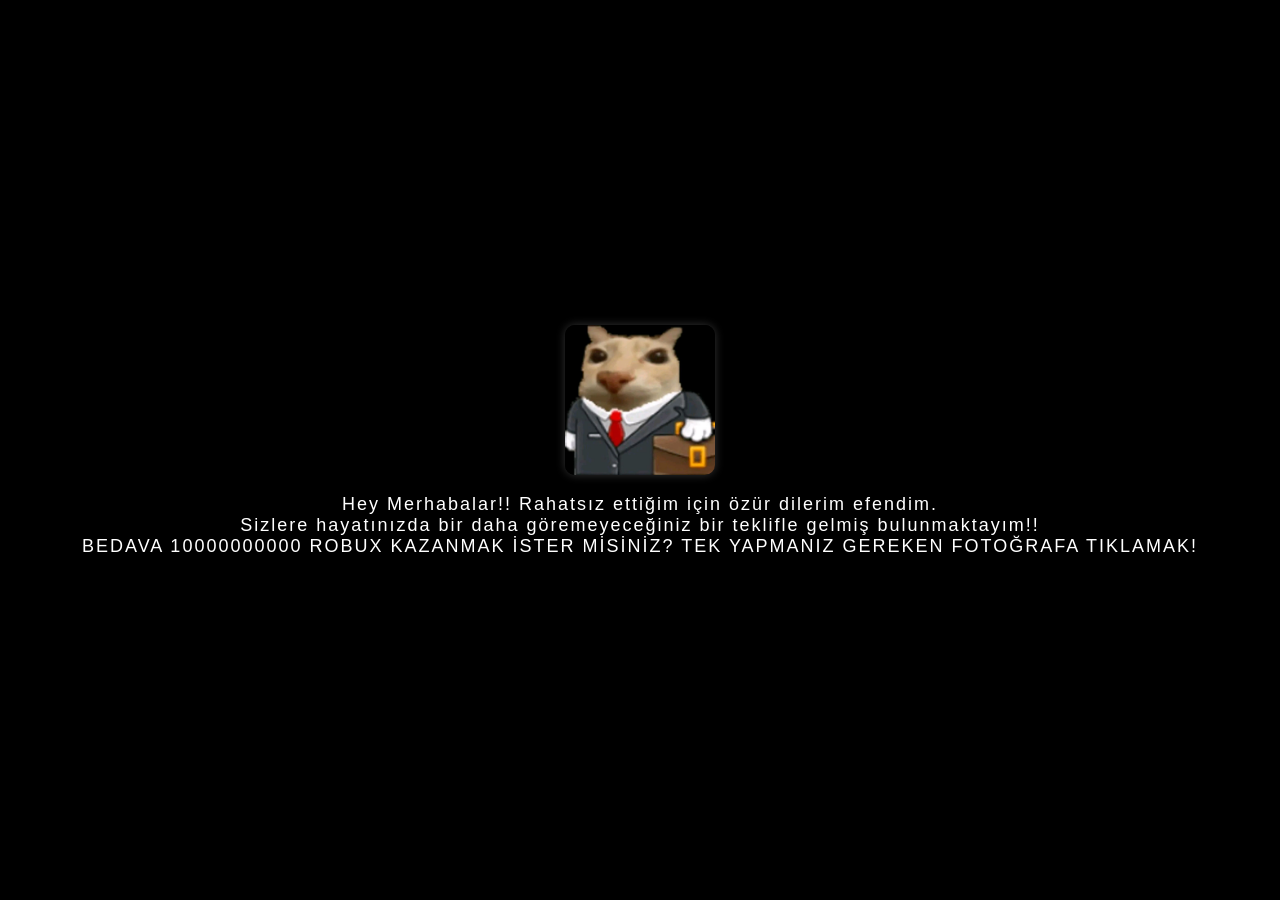
<file: index.html>
<!DOCTYPE html>
<html lang="tr">
<head>
    <meta charset="UTF-8">
    <meta name="viewport" content="width=device-width, initial-scale=1.0">
    <title> muhehehe </title>
    <link rel="stylesheet" href="anasayfa.css">
    <script src="anasayfa.js" defer></script>
</head>
<body class="animated-background">

    <div class="galaxy-stars"></div>

    <div id="black-curtain">
        <div id="curtain-content">
            <img src="isadami.jpg" alt="Sürpriz" id="click-image">
            <p id="click-text">Hey Merhabalar!! Rahatsız ettiğim için özür dilerim efendim. <br> 
            Sizlere hayatınızda bir daha göremeyeceğiniz bir teklifle gelmiş bulunmaktayım!!<br> 
            BEDAVA 10000000000 ROBUX KAZANMAK İSTER MİSİNİZ? TEK YAPMANIZ GEREKEN FOTOĞRAFA TIKLAMAK! </p>
        </div>
    </div>

    <button id="musicToggleBtn" class="music-toggle-btn" title="Müziği Aç/Kapa">🔊</button>

    <audio id="bg-music" src="iikeslem.mp3" loop></audio>
    <canvas id="confetti-canvas"></canvas>

    <div id="launcher-left" class="emoji-launcher" style="display: none;">🎉</div>
    <div id="launcher-right" class="emoji-launcher" style="display: none;">🎉</div>

    <div id="main-content" style="display: none;">
        <div id="about_me">
            
            <div class="title-gif-container">
                <img src="yesiluzayli.gif" class="birthday-gif alien-left" alt="Uzaylı Sol">
                
                <h1 class="birthday-title">DOĞUM GÜNÜN KUTLU OLSUN<br>ESLEM!!</h1>
                
                <img src="yesiluzayli.gif" class="birthday-gif alien-right" alt="Uzaylı Sağ">
            </div>

            <div class="content-card">
                <div class="card-text-area">
                    <p>MUEHEHEHEHEHEHE KANDİRDİK SENİ!!! ASLİNDA TÜM AMACIMIZ SENİN DOGUM GUNUNU KUTLAMAKTI👽</p>
                    <p> BİZLER ÇOK UZAK GALAKSİLERDEN GELEN PAPOİ UZAYLILARIYIZ WEEEEĞ!! PAPOİ Gezegeninden geliyoruz. Osuran canlıları gözetlemeyi severiz. İnsanları incelemeyide severiz. Essek sipalarının doğum günüde kutlamayı severiz WEEEEĞĞ! </p>
                    <p> Ultra Mega Süper Muazzam bir teknoloji ile yapılmış teleskopumuz ile uzun zamandır burayı gözetliyoruz WEEEEĞ. Radarımıza yakalandın WEEEĞ. Senin doğum günün olduğunu fark ettik ve sana saka yapmak istedik WEEEĞ. Robuxu duyunca nasılda ekrana durmadan tıkladın MUEHEHEHEHEHHEĞ.</p>
                    <p> .....................</p>
                    <p>bbibibibibi       bbibibibibibibibibi                </p>
                    <p>(Saka maka iyiki doğdun Eslos. Doğum gününü geç kutladiğim için özür dilerim ama böyle site benzeri bir sey yapmak istiyodum ve elimden geldiğince yaptim biseyler. Normalde arkadasıma bir sürü resim çizdirip biseyler yapmayı planlıyodum ama sınav bayram falan derken müsait olamadık. Bende kısıtlı bi sürede elimden geldiğince bir seyler yapmayı denedim. İsterdimki daha güzel bir sey yapayım ama daha çok ertelemek istemedim. Geçmiş doğum günün kutlu olsun ESSEK.)</p>
                </div>
                <div class="card-image-area">
                    <img src="KANDİRDİM.jpg" class="profile-card-img" alt="Eslem Proje Resim">
                </div>
            </div>

            <div class="content-card">
                <div class="card-text-area">
                    <h3>PAPOİLİLER HAKKİNDA DAHA COK BİLGİ</h3>
                    <p>- Papoi gezegeninin para birimi robux'tur.</p>
                    <p>- Kolasız ve Osuruk olmadan yaşayamazlar.</p>
                    <p>- Meditasyon için Nefes Al Pırt Ver tekniği kullanırlar.</p>
                    <p>- Bu ASİL canlıların oksijen kaynağı evrenin en özel kaynağı olan Osuruk adı verilen bir maddedir..</p>
                    <p>- Papoi gezegeninde Osuruk bitti... O yüzden eşi benzeri olmayan bu gazın bir diğer kaynağı olan dünyaya geldiler.</p>
                    <p>- Gezegeninizdeki çok ilginç bir canlıyı bir daha vermemek şartı ile ödünç aldılar. Canlının adı Pibble. Gerçekten çok ilginç bir canlı(BEYAZ KÜPE TIKLA)</p>
                    <p>- Bu canlı muhtemelen PAPOİ GezegeniniN yeni Osuruk Kaynağı olacak. Bu dünyada ne kadar ilginç güzellikler var böyle!</p>
                </div>

                <div class="card-image-area">
                    <div class="pibble-box">
                        <video src="osuruk2.mp4" id="pibbleImg" playsinline></video>
                        <span class="click-me-text">OSURAN CANLI</span>
                    </div>
                </div>
            </div>

            <audio id="osurukSes" src="osuruksesi.mp3" preload="auto"></audio>

        </div>
    </div>
</body>
</html>
</file>
<file: anasayfa.css>
/* ==========================================================================
    🔤 YEREL EL YAZISI FONT MOTORU ENJEKSİYONU
   ========================================================================== */
@font-face {
    font-family: 'MyHandsHold'; /* CSS içinde çağırırken kullanacağımız takma isim */
    src: url('MyHandsareHoldingYou.ttf') format('truetype'); /* Klasördeki dosyanın adı */
    font-weight: normal;
    font-style: normal;
}

/* ==========================================================================
    🌌 SIFIRLAMA VE DEVASA GALAKSİ MOTORU
   ========================================================================== */
body {
    margin: 0;
    display: flex;
    flex-direction: column;
    align-items: center;
    background-color: #020205; /* Derin uzay siyahı */
    overflow-x: hidden;
    position: relative;
}

/* 1. KATMAN: Çok Küçük ve Sık Yıldızlar */
body::before {
    content: "";
    position: fixed;
    top: 0;
    left: 0;
    width: 2px;
    height: 2px;
    z-index: -2;
    background: transparent;
    box-shadow:
        15vw 10vh #fff, 25vw 45vh #fff, 40vw 15vh #fff, 55vw 70vh #fff, 70vw 30vh #fff, 85vw 80vh #fff,
        5vw 85vh #fff, 95vw 20vh #fff, 33vw 60vh #fff, 62vw 88vh #fff, 80vw 55vh #fff, 12vw 40vh #fff,
        50vw 50vh #fff, 75vw 15vh #fff, 22vw 92vh #fff, 88vw 5vh #fff, 45vw 78vh #fff, 68vw 65vh #fff,
        90vw 40vh #fff, 30vw 25vh #fff, 10vw 70vh #fff, 60vw 5vh #fff, 82vw 73vh #fff, 38vw 35vh #fff,
        3vw 12vh #fff, 18vw 55vh #fff, 28vw 8vh #fff, 48vw 63vh #fff, 58vw 22vh #fff, 73vw 85vh #fff,
        93vw 66vh #fff, 35vw 95vh #fff, 65vw 40vh #fff, 78vw 5vh #fff, 87vw 52vh #fff, 14vw 77vh #fff;
    opacity: 0.9;
}

/* 2. KATMAN: Biraz Daha Büyük Parlak Yıldızlar */
.galaxy-stars {
    position: fixed;
    top: 0;
    left: 0;
    width: 3px;
    height: 3px;
    z-index: -2;
    background: transparent;
    pointer-events: none;
    box-shadow:
        8vw 20vh #fff, 22vw 60vh #fff, 47vw 5vh #fff, 51vw 80vh #fff, 66vw 15vh #fff, 81vw 90vh #fff,
        10vw 90vh #fff, 92vw 35vh #fff, 36vw 75vh #fff, 59vw 92vh #fff, 89vw 15vh #fff, 2vw 45vh #fff,
        42vw 52vh #fff, 71vw 28vh #fff, 19vw 88vh #fff, 86vw 60vh #fff, 61vw 10vh #fff, 74vw 70vh #fff;
    opacity: 0.75;
}

/* 🎇 3. KATMAN: YEŞİL KUZEY IŞIKLARI (AURORA EFEKTİ) */
body::after {
    content: "";
    position: fixed;
    top: -40%;
    left: -20%;
    width: 140%;
    height: 140%;
    z-index: -1;
    background: radial-gradient(circle at 35% 35%, rgba(169, 18, 133, 0.28) 0%, transparent 55%),
                radial-gradient(circle at 65% 55%, rgba(197, 41, 171, 0.18) 0%, transparent 60%),
                linear-gradient(135deg, rgba(255, 15, 183, 0.12) 0%, transparent 65%);
    filter: blur(50px);
    animation: auroraDance 10s ease-in-out infinite alternate;
    pointer-events: none;
}

@keyframes auroraDance {
    0% { transform: rotate(0deg) scale(1); opacity: 0.7; }
    50% { transform: rotate(4deg) scale(1.12); opacity: 1; }
    100% { transform: rotate(-3deg) scale(0.95); opacity: 0.75; }
}

/* ==========================================================================
    🟥 ANA PANO (#ABOUT_ME) VE INPUT AYARLARI
   ========================================================================== */
#about_me {
    color: #F5EDED;
    background-color: #db6aae;
    border: solid 6px #1b1616;
    width: 1000px;
    height: auto;
    min-height: 850px;
    margin-top: 40px;
    padding: 30px; 
    margin-bottom: 60px;
    box-shadow: 0 20px 40px rgba(0, 0, 0, 0.7); 
    box-sizing: border-box;
}

input[type="range"] {
    -webkit-appearance: none;
    appearance: none;
    width: 100%;
    background: transparent;
}

input[type="range"]::-webkit-slider-runnable-track {
    width: 100%;
    height: 10px;
    border: solid 2px #3E3636;
    background: #F5EDED;
    border-radius: 2px;
}

input[type="range"]::-webkit-slider-thumb {
    -webkit-appearance: none;
    height: 17px;
    width: 17px;
    border: solid 3px #3E3636;
    border-radius: 50%;
    background: #F5EDED;
    cursor: pointer;
    margin-top: -5px;
    box-shadow: 0 0 5px rgba(0,0,0,0.2);
}

.resimkedi {
    width: 180px;
    height: 180px;
    cursor: pointer;
    object-fit: cover;
    transition: 0.3s;
    opacity: 0.6;
}

/* ==========================================================================
    🎬 SİYAH PERDE VE GEÇİŞ STİLLERİ
   ========================================================================== */
#black-curtain {
    position: fixed;
    top: 0;
    left: 0;
    width: 100%;
    height: 100%;
    background-color: #000000;
    z-index: 9999;
    display: flex;
    justify-content: center;
    align-items: center;
    transition: opacity 0.8s ease-out, visibility 0.8s;
}

#curtain-content {
    text-align: center;
    cursor: pointer;
}

#click-image {
    width: 150px !important;
    height: auto !important;
}

#click-text {
    color: #ffffff;
    font-family: sans-serif;
    margin-top: 15px;
    font-size: 18px;
    letter-spacing: 2px;
}

#confetti-canvas {
    position: fixed;
    top: 0;
    left: 0;
    width: 100%;
    height: 100%;
    pointer-events: none;
    z-index: 9998;
}

#black-curtain img {
    width: 420px; 
    height: auto; 
    max-width: 85%; 
    border-radius: 10px; 
    box-shadow: 0 0 10px rgba(255, 255, 255, 0.2);
    cursor: pointer;
    transition: transform 0.2s ease-in-out;
}

#black-curtain img:hover {
    transform: scale(1.05);
}

/* ==========================================================================
    🌋 DEPREM / TİTREME ANİMASYONLARI 
   ========================================================================== */
@keyframes shake-light {
    0% { transform: translate(0, 0); }
    20% { transform: translate(-2px, 2px); }
    40% { transform: translate(-2px, -2px); }
    60% { transform: translate(2px, 2px); }
    80% { transform: translate(2px, -2px); }
    100% { transform: translate(0, 0); }
}

@keyframes shake-medium {
    0% { transform: translate(0, 0); }
    10% { transform: translate(-5px, 3px); }
    30% { transform: translate(4px, -4px); }
    50% { transform: translate(-6px, 2px); }
    70% { transform: translate(5px, 5px); }
    90% { transform: translate(-2px, -3px); }
    100% { transform: translate(0, 0); }
}

@keyframes shake-heavy {
    0% { transform: translate(0, 0); }
    10% { transform: translate(-12px, 8px) rotate(-1deg); }
    20% { transform: translate(10px, -10px) rotate(1deg); }
    30% { transform: translate(-14px, 4px) rotate(-2deg); }
    40% { transform: translate(12px, 12px) rotate(0deg); }
    50% { transform: translate(-10px, -12px) rotate(2deg); }
    60% { transform: translate(14px, -6px) rotate(-1deg); }
    70% { transform: translate(-12px, 10px) rotate(1deg); }
    80% { transform: translate(8px, -12px) rotate(-2deg); }
    90% { transform: translate(-6px, 14px) rotate(0deg); }
    100% { transform: translate(0, 0); }
}

.shake-1 { animation: shake-light 0.15s infinite; }
.shake-2 { animation: shake-medium 0.1s infinite; }
.shake-3 { animation: shake-heavy 0.08s infinite; }

.fade-in-effect {
    opacity: 0;
    animation: fadeInAnimation 2.5s forwards !important;
}

@keyframes fadeInAnimation {
    from { opacity: 0; }
    to { opacity: 1; }
}

/* ==========================================================================
    👑 DOĞUM GÜNÜ BAŞLIĞI VE GIF KAPSAYICISI
   ========================================================================== */
.title-gif-container {
    display: flex;
    justify-content: space-between; 
    align-items: center; 
    width: 95%; 
    margin: 15px auto 35px auto; 
    gap: 15px; 
}

.birthday-title {
    font-family: 'MyHandsHold', cursive !important;
    font-size: 3.8rem; 
    font-weight: normal !important; 
    color: #F5EDED; 
    text-align: center;
    letter-spacing: 0px; 
    text-shadow: none !important; 
    -webkit-font-smoothing: antialiased;
    -moz-osx-font-smoothing: grayscale;
    flex: 1; 
    margin: 0 !important; 
}

.birthday-gif {
    width: 200px;  
    height: auto;  
    object-fit: contain;
}

.alien-right {
    transform: scaleX(-1); 
}

.emoji-launcher {
    position: fixed;
    bottom: 25px;
    font-size: 60px; 
    z-index: 9999;
    pointer-events: none;
    user-select: none;
    transition: opacity 1.5s ease-out;
    opacity: 0;
}

#launcher-left { left: 30px; }
#launcher-right { right: 30px; transform: scaleX(-1); }

/* ==========================================================================
    🎴 MODERN İÇERİK KARTI TASARIMI
   ========================================================================== */
.content-card {
    display: flex;
    flex-direction: row; 
    justify-content: space-between;
    align-items: center;
    background: rgba(255, 255, 255, 0.08); 
    border: 1px solid rgba(255, 255, 255, 0.15); 
    border-radius: 20px; 
    padding: 30px;
    width: 90%;
    margin: 30px auto;
    gap: 30px; 
    box-shadow: 0 10px 30px rgba(0, 0, 0, 0.1); 
}

.card-text-area {
    flex: 1.4; 
    font-family: 'MyHandsHold', cursive !important; 
    font-size: 1.3rem;
    color: #F5EDED; 
    line-height: 1.6; 
    text-align: left;
}

.card-image-area {
    flex: 0.8;
    display: flex;
    justify-content: center;
    align-items: center;
}

.profile-card-img {
    width: 100%;
    max-width: 280px; 
    height: auto;
    border-radius: 15px; 
    border: 4px solid #F5EDED; 
    box-shadow: 0 8px 20px rgba(0, 0, 0, 0.15);
    transition: transform 0.3s ease;
}

.profile-card-img:hover {
    transform: scale(1.03) rotate(2deg);
}

/* ==========================================================================
    🐕 PİBBLE SPESİFİK DÜZENLERİ
   ========================================================================== */
.pibble-box {
    display: flex;
    flex-direction: column;
    align-items: center;
    justify-content: center;
    width: 100%;
    max-width: 400px; 
    margin: 0 auto;
}

#pibbleImg {
    width: 100%;       
    max-width: 320px;  
    height: auto;
    cursor: pointer;
    background-color: #ffffff; 
    border: 8px solid #ffffff;
    border-radius: 20px;
    box-shadow: 0 10px 30px rgba(0, 0, 0, 0.15);
    transition: transform 0.3s cubic-bezier(0.175, 0.885, 0.32, 1.275);
}

#pibbleImg:hover {
    transform: scale(1.03);
}

.pibble-crazy-mode {
    transform: scale(1.6) !important; 
    z-index: 999 !important;
    box-shadow: 0 20px 50px rgba(0, 0, 0, 0.3) !important;
}

.click-me-text {
    font-family: 'MyHandsHold', cursive, sans-serif !important;
    color: rgba(255, 255, 255, 0.8) !important; 
    font-size: 1rem;
    margin-top: 12px;
    text-align: center;
    pointer-events: none; 
}

/* ==========================================================================
    🎵 SES BUTONU (Siyah perdedeyken gizli kalması için opacity eklendi)
   ========================================================================== */
.music-toggle-btn {
    position: fixed; 
    top: 20px;
    right: 20px;
    z-index: 10000;
    background: rgba(255, 255, 255, 0.15); 
    border: 1px solid rgba(255, 255, 255, 0.3);
    border-radius: 50%; 
    width: 50px;
    height: 50px;
    cursor: pointer;
    display: flex;
    justify-content: center;
    align-items: center;
    font-size: 1.4rem;
    box-shadow: 0 4px 15px rgba(0, 0, 0, 0.2);
    transition: all 0.3s ease-in-out;
    
    /* 🎯 YENİ: Sayfa ilk açıldığında perde kalkana kadar buton gizli duracak */
    opacity: 0;
    pointer-events: none;
}

/* ==========================================================================
    📱 RESPONSIVE & ORTALAMA MOTORU
   ========================================================================== */
@media screen and (max-width: 1040px) {
    #about_me {
        width: 90% !important; /* Genişliği biraz daralttık ki sağda solda boşluk kalsın */
        margin-left: auto !important;  /* 🎯 SAĞDAN ORTALAMA */
        margin-right: auto !important; /* 🎯 SOLDAN ORTALAMA */
        margin-top: 25px !important;
        margin-bottom: 40px !important;
        padding: 35px 25px !important;
        box-sizing: border-box;
    }
}

@media screen and (max-width: 768px) {
    #about_me {
        width: 90% !important; /* Mobilde de kenarlardan %5 - %5 boşluk kalacak */
        margin-left: auto !important;
        margin-right: auto !important;
    }

    .birthday-title {
        font-size: 2.2rem;
        margin-bottom: 25px;
    }

    .title-gif-container {
        flex-direction: column; 
        justify-content: center;
        gap: 10px;
    }
    
    .birthday-gif {
        width: 120px; 
    }
    
    .alien-right {
        transform: none;
    }

    .content-card {
        flex-direction: column-reverse; 
        padding: 20px;
        gap: 20px;
        width: 100%;
        box-sizing: border-box;
    }

    .card-text-area {
        text-align: center; 
        font-size: 1.1rem;
    }

    .profile-card-img {
        max-width: 200px; 
    }

    #pibbleImg {
        max-width: 180px; 
    }
    
    .pibble-crazy-mode {
        transform: scale(1.3) !important; 
    }

    #black-curtain img {
        width: 220px; 
    }

    .emoji-launcher {
        font-size: 42px !important;
        bottom: 15px !important;
    }
    #launcher-left { left: 15px !important; }
    #launcher-right { right: 15px !important; }

    .music-toggle-btn {
        top: 15px;
        right: 15px;
        width: 42px;
        height: 42px;
        font-size: 1.1rem;
    }
}

.music-toggle-btn:hover {
    transform: scale(1.1);
    background: rgba(255, 255, 255, 0.25);
    box-shadow: 0 0 15px rgba(245, 237, 237, 0.6);
}

.music-muted {
    background: rgba(0, 0, 0, 0.6) !important;
    border-color: rgba(255, 255, 255, 0.1) !important;
    box-shadow: none !important;
}

/* ==========================================================================
    📱 RESPONSIVE - MOBİL VE TABLET UYUMLULUK MOTORU
   ========================================================================== */
@media screen and (max-width: 1040px) {
    #about_me {
        width: 95% !important; 
        margin-top: 25px !important;
        margin-bottom: 40px !important;
        padding: 35px 25px !important;
        box-sizing: border-box;
    }
}

/* Telefonlar ve tabletler için güncel ekran ayarı */
@media screen and (max-width: 768px) {
    #about_me {
        width: 95% !important; 
        margin-left: auto !important;
        margin-right: auto !important;
        padding: 20px 10px !important; /* Kenar boşluklarını daralttık ki her şey sığsın */
    }

    /* 🎯 YENİ: Mobilde de giflerin ve yazının yan yana (yatay) durmasını zorunlu kılıyoruz */
    .title-gif-container {
        flex-direction: row !important; 
        justify-content: space-between !important;
        align-items: center !important;
        gap: 5px !important;
        width: 100% !important;
    }
    
    /* 🎯 YENİ: Başlığın fontunu mobilde biraz küçültüyoruz ki yanlara uzaylılar sığabilsin */
    .birthday-title {
        font-size: 1.3rem !important; /* Yazı ekrana sığmazsa burayı 1.2rem veya 1.4rem yapıp dene */
        line-height: 1.3 !important;
        flex: 1 !important;
    }
    
    /* 🎯 YENİ: Uzaylıların ekrandan taşmaması için boyutlarını mobilde ufaltıyoruz */
    .birthday-gif {
        width: 55px !important; /* Duruma göre 60px veya 50px yapabilirsin pampa */
        height: auto !important;
    }

    .content-card {
        flex-direction: column-reverse !important; 
        width: 100% !important;
        box-sizing: border-box;
    }


    .card-text-area {
        text-align: center; 
        font-size: 1.1rem;
    }

    .profile-card-img {
        max-width: 200px; 
    }

    #pibbleImg {
        max-width: 180px; 
    }
    
    .pibble-crazy-mode {
        transform: scale(1.4) !important; 
    }

    #black-curtain img {
        width: 220px; 
    }

    .emoji-launcher {
        font-size: 42px !important;
        bottom: 15px !important;
    }
    #launcher-left { left: 15px !important; }
    #launcher-right { right: 15px !important; }

    .music-toggle-btn {
        top: 15px;
        right: 15px;
        width: 42px;
        height: 42px;
        font-size: 1.1rem;
    }
}
</file>
